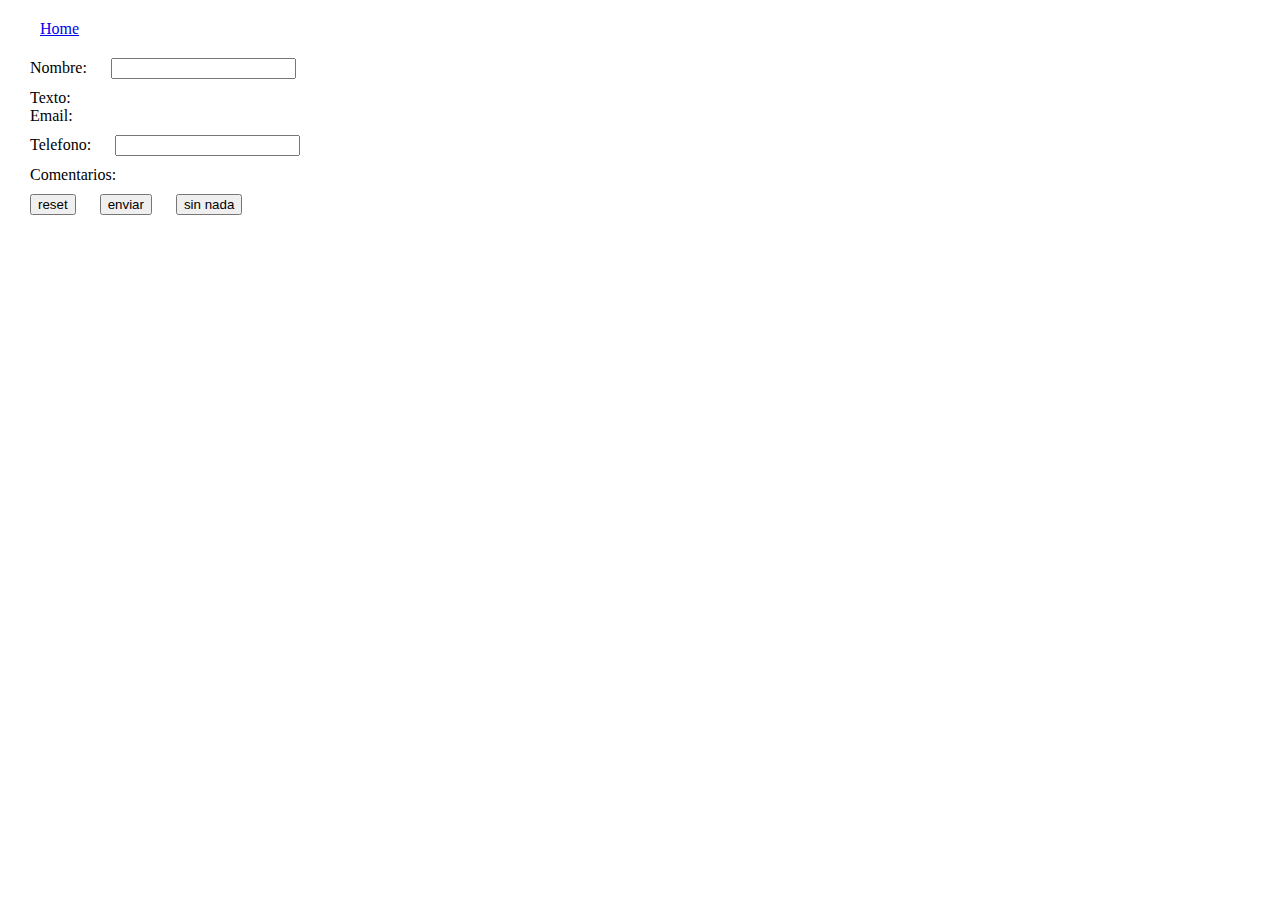
<file: form.html>
<!DOCTYPE html>
<html lang="es">
<head>
    <meta charset="UTF-8">
    <meta http-equiv="X-UA-Compatible" content="IE=edge">
    <meta name="viewport" content="width=device-width, initial-scale=1.0">
    <title>Curso HTML / </title>
    <link rel="stylesheet" href="./styles.css">
</head>
<body>
    <nav>
        <a href="./index.html">Home</a>
    </nav>
    
    <label for="nombre">Nombre:</label>
    <input type="text" name="nombre" id="nombre">
    <br>
    <label for="Texto" cols>Texto:</label>
    <br>
    <label for="Email">Email:</label>
    <br>
    <label for="Telefono">Telefono:</label>
    <input type="number" id="telefono" name="tel">
    <br>
    <label for="Comentarios">Comentarios:</label>
    <br>
    <input type="reset" value="reset">
    <input type="submit" value="enviar">
    <input type="button" value="sin nada">
</body>
</html>
</file>
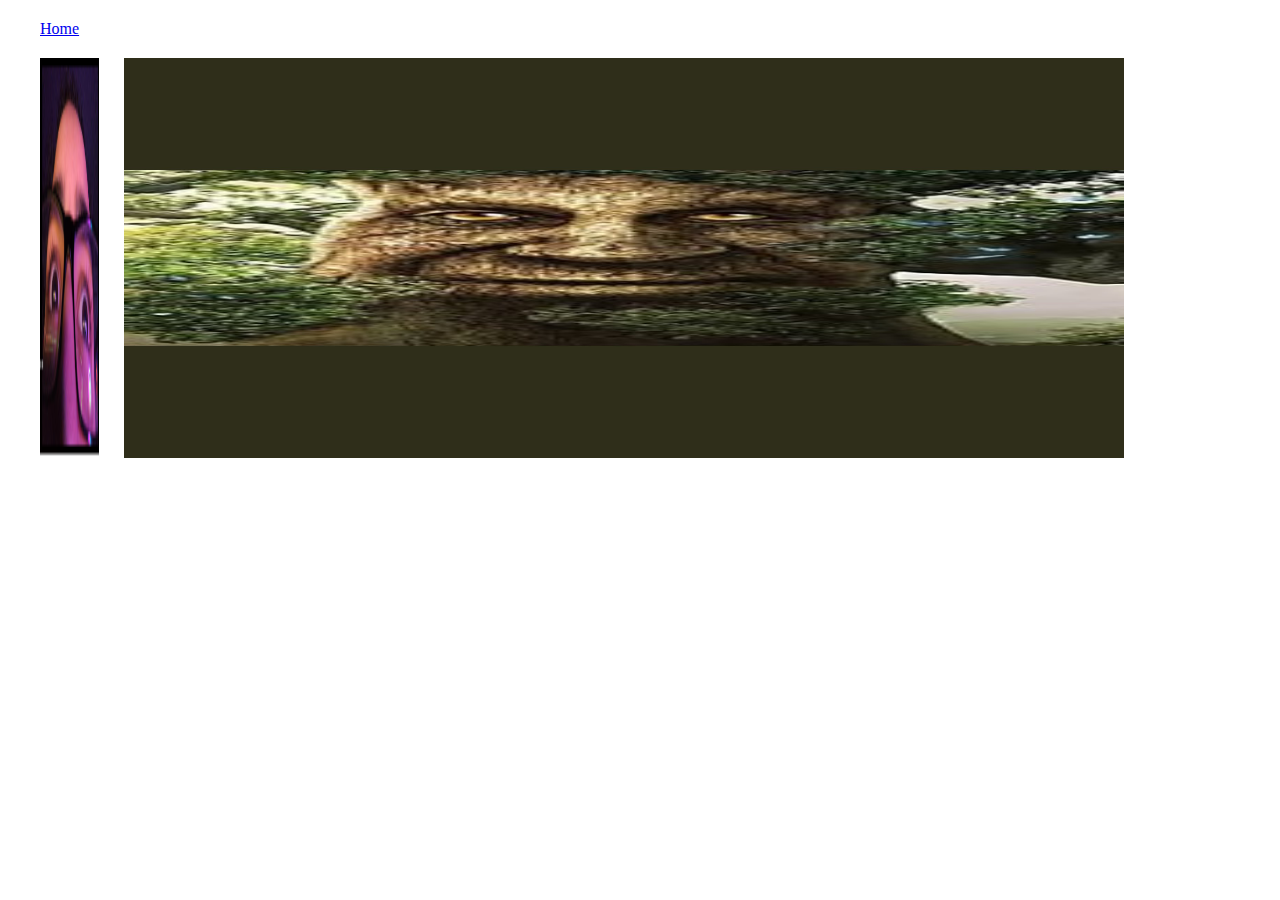
<file: multimedia.html>
<!DOCTYPE html>
<html lang="es">
<head>
    <meta charset="UTF-8">
    <meta http-equiv="X-UA-Compatible" content="IE=edge">
    <meta name="viewport" content="width=device-width, initial-scale=1.0">
    <title>Curso HTML / Multimedia</title>
    <link rel="stylesheet" href="./styles.css">
</head>
<body>
    <nav>
        <a href="./index.html">Home</a>
    </nav>
    
    <div>
        <img height="400" width="60" src="./images/0 0.png" alt="0 0">
        <img height="400" width="1000" src="./images/arbol.jpeg" alt="arbol mistico">
    </div>
    <div>
        <iframe width="1065" height="315" src="https://www.youtube.com/embed/B-CWXGTsGXw" title="YouTube video player" frameborder="0" allow="accelerometer; autoplay; clipboard-write; encrypted-media; gyroscope; picture-in-picture; web-share" allowfullscreen></iframe>
    </div>
</body>
</html>
</file>
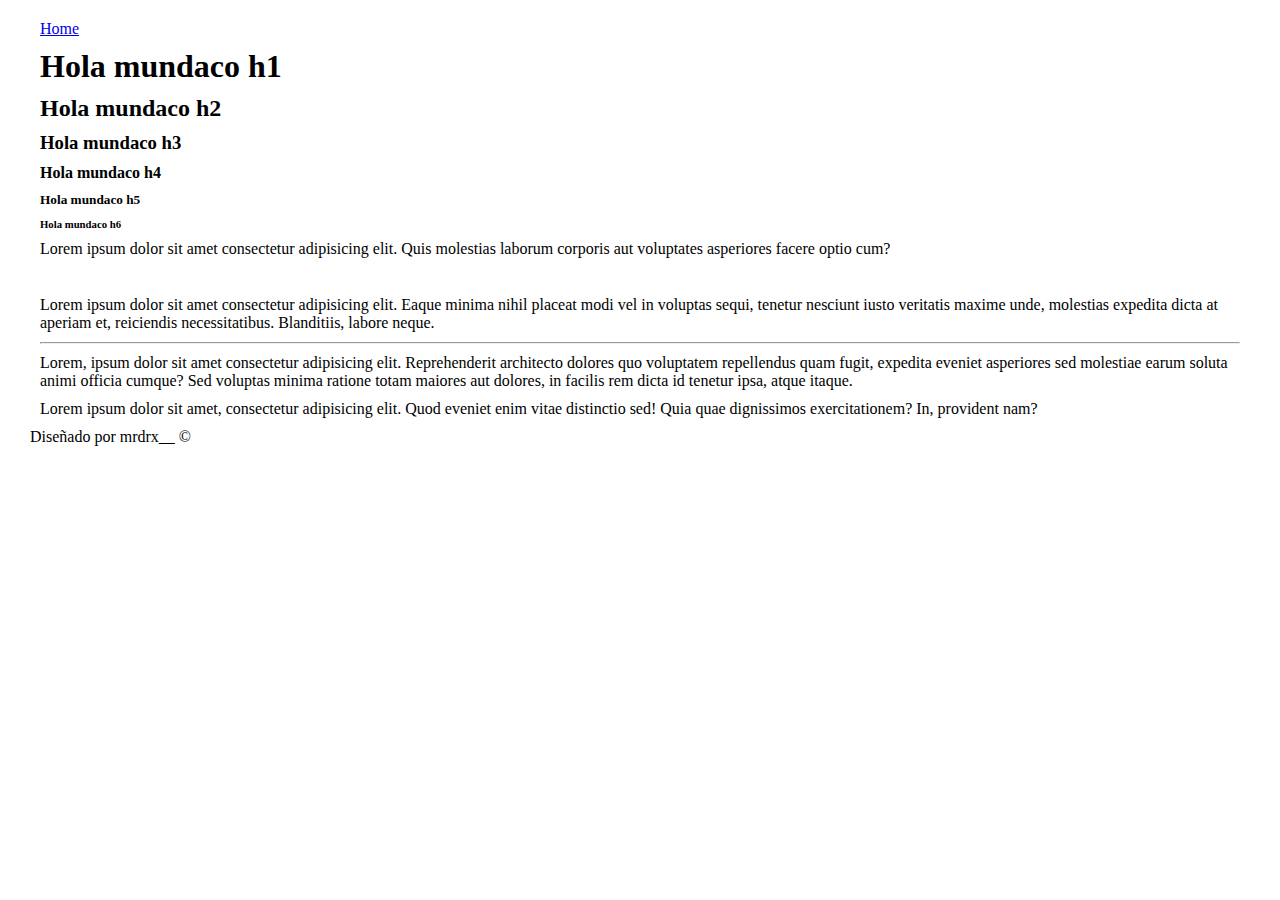
<file: texttest.html>
<!DOCTYPE html>
<html lang="es">
<head>
    <meta charset="UTF-8">
    <meta http-equiv="X-UA-Compatible" content="IE=edge">
    <meta name="viewport" content="width=device-width, initial-scale=1.0">
    <title>Curso HTML / Textos h</title>
    <link rel="stylesheet" href="./styles.css">
</head>
<body>
    <nav>
        <a href="./index.html">Home</a>
    </nav>

    <section>
        <h1>Hola mundaco h1</h1>
        <h2>Hola mundaco h2</h2>
        <h3>Hola mundaco h3</h3>
        <h4>Hola mundaco h4</h4>
        <h5>Hola mundaco h5</h5>
        <h6>Hola mundaco h6</h6>
    </section>

    <section>
        <p>Lorem ipsum dolor sit amet consectetur adipisicing elit. Quis molestias laborum corporis aut voluptates asperiores facere optio cum?</p>
        <br>
        <p>Lorem ipsum dolor sit amet consectetur adipisicing elit. Eaque minima nihil placeat modi vel in voluptas sequi, tenetur nesciunt iusto veritatis maxime unde, molestias expedita dicta at aperiam et, reiciendis necessitatibus. Blanditiis, labore neque.</p>
        <hr>
        <p>Lorem, ipsum dolor sit amet consectetur adipisicing elit. Reprehenderit architecto dolores quo voluptatem repellendus quam fugit, expedita eveniet asperiores sed molestiae earum soluta animi officia cumque? Sed voluptas minima ratione totam maiores aut dolores, in facilis rem dicta id tenetur ipsa, atque itaque.</p>
        <p>Lorem ipsum dolor sit amet, consectetur adipisicing elit. Quod eveniet enim vitae distinctio sed! Quia quae dignissimos exercitationem? In, provident nam?</p>
    </section>
    <footer>
        Diseñado por mrdrx__ &copy;
    </footer>
</body>
</html>
</file>
<file: styles.css>
* {
    margin: 10px;
}

/*body nav{ 
    text-align: center;
} */

.vinculos{
    background: linear-gradient(rgb(146, 8, 146) black);
    flex-grow: 1;
    margin-bottom: 20px;
}

.backgroundHome {
    background-image: url(../images/link.png);
    background-size: cover;
    background-repeat: no-repeat;
    color: white;
}
</file>
